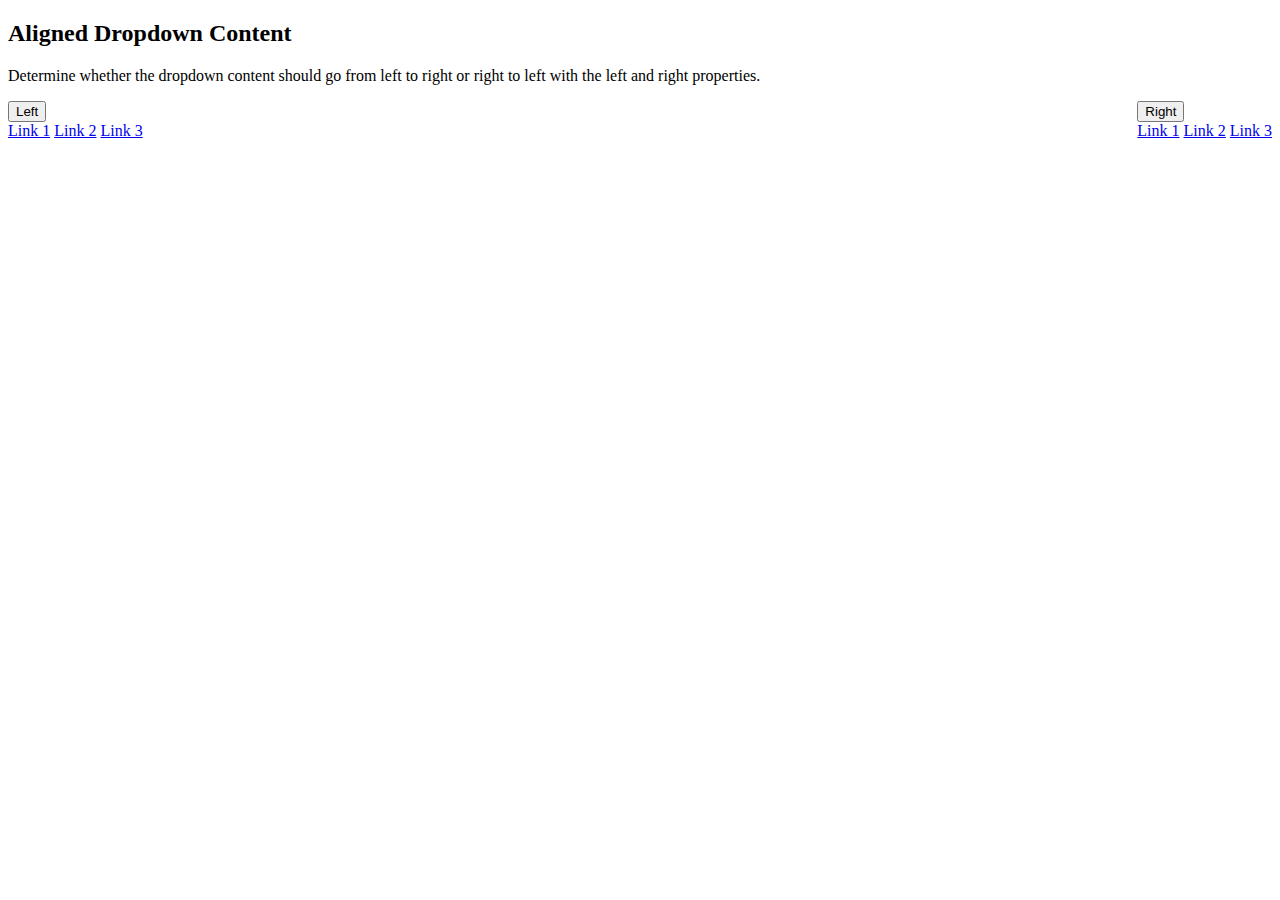
<file: bol/index.html>
<!DOCTYPE html>
<html>
<head>
<a href="css/style.css"></a>
</head>
<body>

<h2>Aligned Dropdown Content</h2>
<p>Determine whether the dropdown content should go from left to right or right to left with the left and right properties.</p>

<div class="dropdown" style="float:left;">
  <button class="dropbtn">Left</button>
  <div class="dropdown-content" style="left:0;">
  <a href="#">Link 1</a>
  <a href="#">Link 2</a>
  <a href="#">Link 3</a>
  </div>
</div>

<div class="dropdown" style="float:right;">
  <button class="dropbtn">Right</button>
  <div class="dropdown-content">
  <a href="#">Link 1</a>
  <a href="#">Link 2</a>
  <a href="#">Link 3</a>
  </div>
</div>

</body>
</html>
</file>
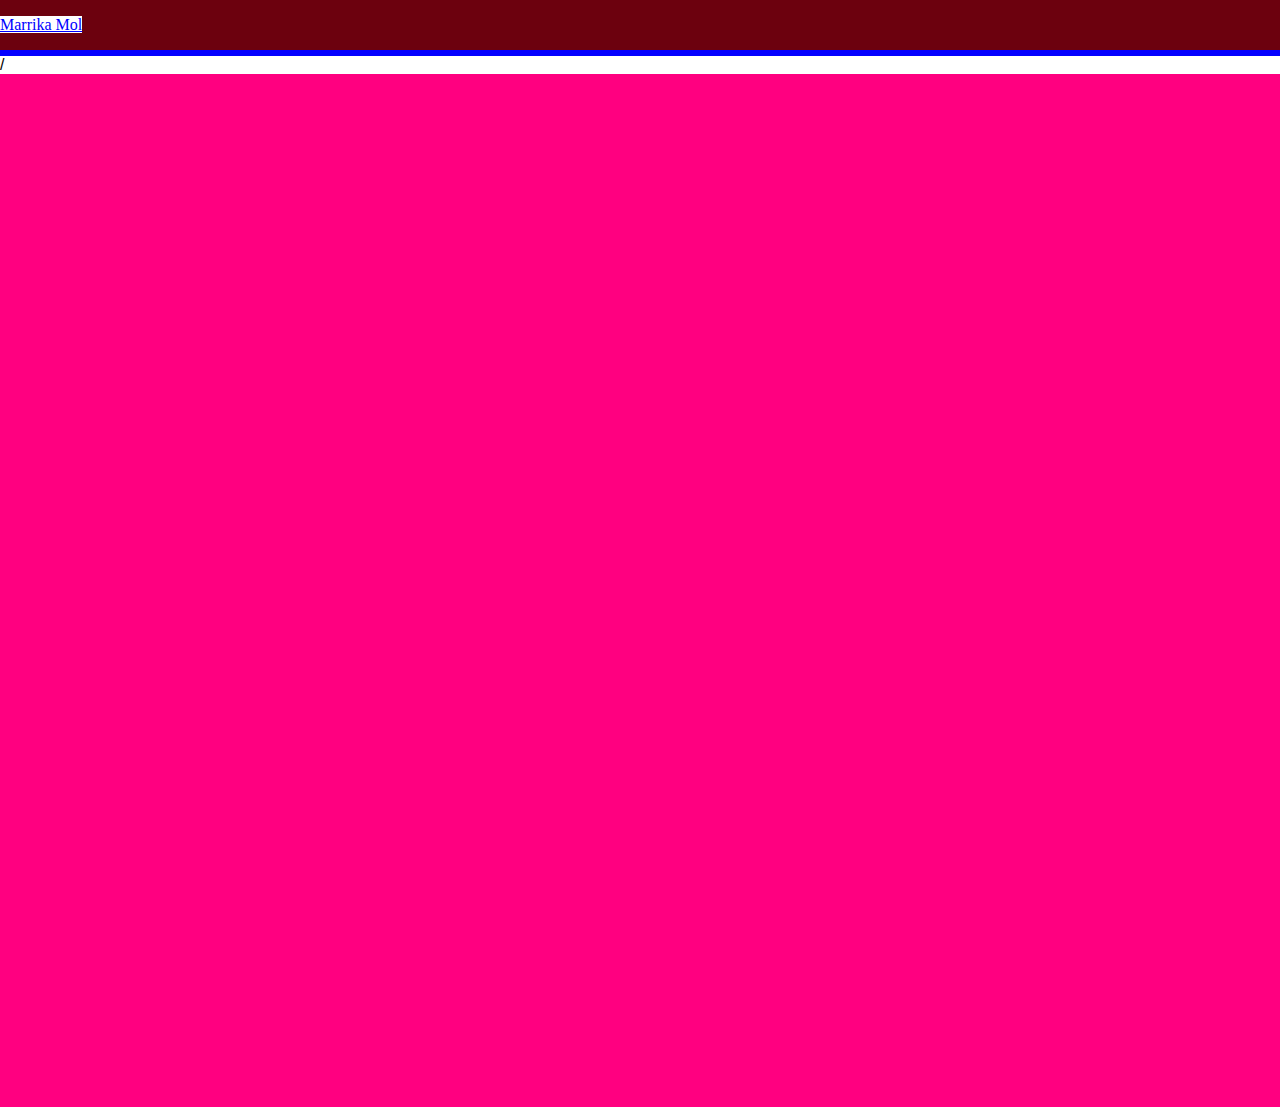
<file: irritantewebsite/index.html>
<!DOCTYPE html>
<html>
<head>

  <title> irritante website 2?! </title>
  <meta name="viewport" content="width=device-width, initial-scale=1">
  <link rel="stylesheet" href="../css/style.css"> 

</head>

<body>
  <nav>

    <ul>
      <a href="../../index.php" class="link link--dia">Marrika Mol</a></li>
    </ul>
<!-- 
    <ul class="content__item">
      <li> <a href="index.html" class="link link--dia">Projecten</a> </li>
      <li> <a href="index.html" class="link link--dia">CV</a> </li>
      <li> <a href="index.html" class="link link--dia">Over mij</a> </li>
      <li> <a href="index.html" class="link link--dia">Contact</a> </li>
    </ul> -->
    
  </nav> 

/
  <div class="slideshow-container">

    <div class="mySlides fade">
      <img class="img" src="images/rood.png" style="width:100%">
    </div>
    
    <div class="mySlides fade">
      <img class="img" src="images/oranje.png" style="width:100%">
    </div>
    
    <div class="mySlides fade">
        <img class="img" src="images/geel.png" style="width:100%">
      </div>
    
      <div class="mySlides fade">
        <img class="img" src="images/groen.png" style="width:100%"> 
      </div>
    
      <div class="mySlides fade">
        <img class="img" src="images/blauw.png" style="width:100%">
      </div>

      <div class="mySlides fade">
        <img class="img" src="images/paars.png" style="width:100%">
      </div>

      <div class="mySlides fade">
        <img class="img" src="images/loze.png" style="width:100%">
      </div>
    </div>
    
    <div style="text-align:center">
      <span class="dot"></span> 
      <span class="dot"></span> 
      <span class="dot"></span> 
      <span class="dot"></span> 
      <span class="dot"></span> 
      <span class="dot"></span> 
      <span class="dot"></span> 
      <span class="dot"></span> 
    </div>

<script src="js/irritantewebsite.js"></script>
</body>
</html>
</file>
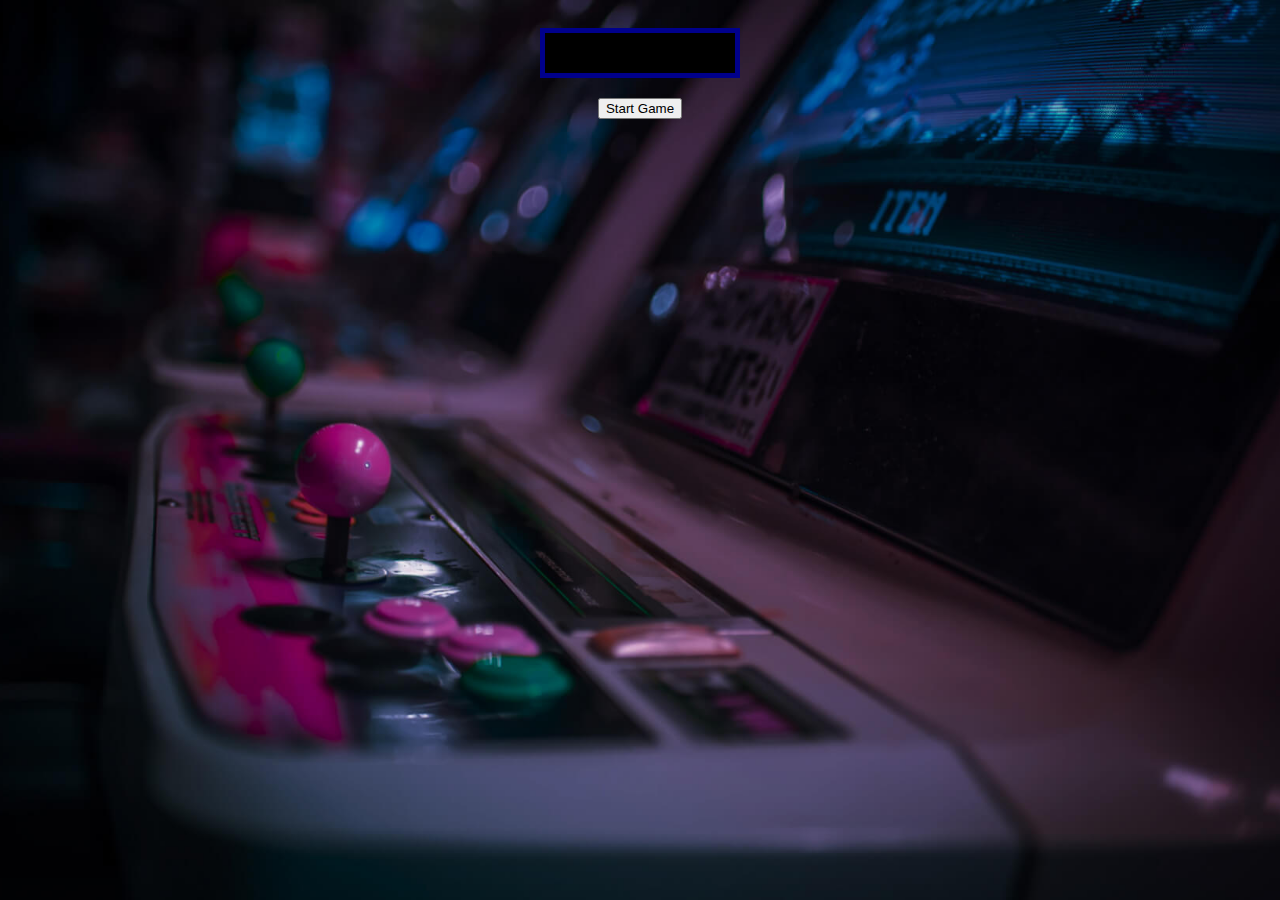
<file: game/js-pacman-FINISHED/index.html>
<!DOCTYPE html>
<html lang="en">
  <head>
    <meta charset="UTF-8" />
    <meta name="viewport" content="width=device-width, initial-scale=1.0" />
    <link rel="stylesheet" href="style.css">
    <title>JS Pacman</title>
  </head>
  <body>
    <div id="wrapper">
      <div id="game"></div>
      <div id="score"></div>
      <button id="start-button">Start Game</button>
    </div>
    <script src="./index.js"></script>
  </body>
</html>
</file>
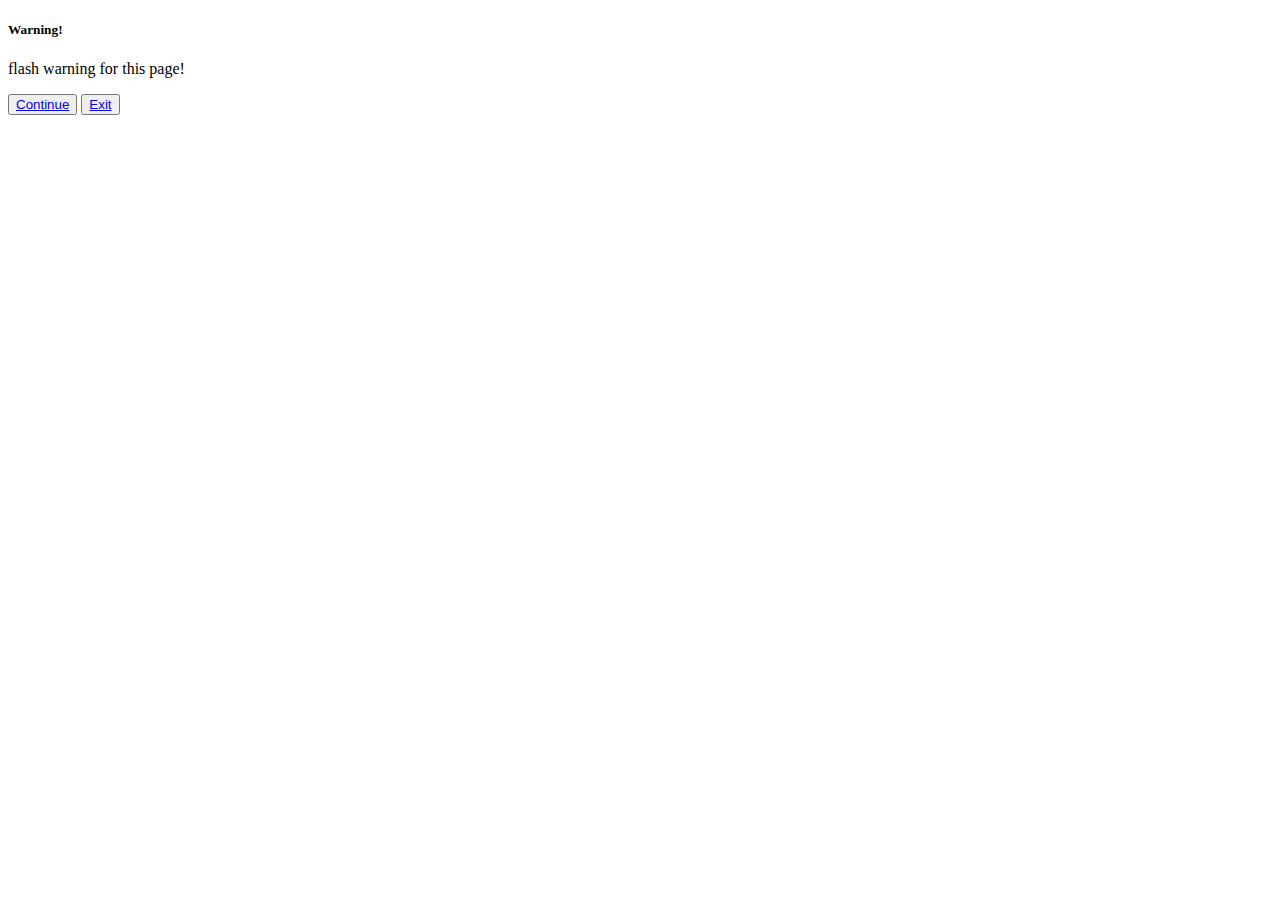
<file: warningpage/warning.html>
<!DOCTYPE html>
<html lang="en">
<head>
    <meta charset="UTF-8">
    <meta http-equiv="X-UA-Compatible" content="IE=edge">
    <meta name="viewport" content="width=device-width, initial-scale=1.0">
    <link href="https://cdn.jsdelivr.net/npm/bootstrap@5.2.3/dist/css/bootstrap.min.css" rel="stylesheet" integrity="sha384-rbsA2VBKQhggwzxH7pPCaAqO46MgnOM80zW1RWuH61DGLwZJEdK2Kadq2F9CUG65" crossorigin="anonymous">
    <link href="" rel="stylesheet" integrity="sha384-rbsA2VBKQhggwzxH7pPCaAqO46MgnOM80zW1RWuH61DGLwZJEdK2Kadq2F9CUG65" crossorigin="anonymous">
    <title>Document</title>
</head>
<body>
    <div class="modal modal-alert position-static d-block bg-secondary py-5" tabindex="-1" role="dialog" id="modalChoice">
        <div class="modal-dialog" role="document">
          <div class="modal-content rounded-3 shadow">
            <div class="modal-body p-4 text-center">
              <h5 class="mb-0">Warning!</h5>
              <p class="mb-0">flash warning for this page!</p>
            </div>

            <div class="modal-footer flex-nowrap p-0">
              <button type="button" class="btn btn-lg btn-link fs-6 text-decoration-none col-6 m-0 rounded-0 border-end"><a href="../../irritantewebsite/index.html" >Continue</a></button>
              <button type="button" class="btn btn-lg btn-link fs-6 text-decoration-none col-6 m-0 rounded-0"><a href="../projects.php" >Exit</a></button>
            </div>
          </div>
        </div>
    </div>
</body>
</html>
</file>
<file: css/style.css>
* {
<<<<<<< HEAD
  margin: 0;
  padding: 0;
  box-sizing: border-box;
  font-family: "Times New Roman";
}

html, body {
  scroll-behavior: smooth;
=======
  box-sizing: border-box;
  padding: 0px;
  margin: 0px;
  font-family: Arial, Helvetica, sans-serif;
  /* background-color: rgba(108, 1, 14, 1); */
>>>>>>> 34270b0 (Add URL for portfolio submodule)
}

body {
  display: flex;
  flex-direction: column;
<<<<<<< HEAD
  width: 100vw;
  height: 100vh;
}

nav {
  display: flex;
  flex-direction: row;
  justify-content: space-between;
  align-items: center;
  border-bottom: 6px solid rgb(4, 0, 255);
  background-color: lightgrey;
=======
  width: 100%;
  height: 100%;
  background-color: rgba(108, 1, 14, 1) !important;
}

html, body {
  scroll-behavior: smooth;
>>>>>>> 34270b0 (Add URL for portfolio submodule)
}

main {
  display: flex;
  align-items: flex-start;
  width: 100%;
  height: 100%;
  padding:60px 40px 0 40px;
}

<<<<<<< HEAD
section {
  display: flex;
  flex-direction: row;
  justify-content: space-between;
  width: 100%;
}

.name {
    font-size: 20px;
    padding-left: 10px;
  }  

.btn-group button {
  background-color: rgb(5, 247, 255); 
  border: 1px solid rgb(6, 194, 201); 
  color: rgb(0, 0, 0);
  padding: 10px 24px; 
  cursor: pointer; 
  float: left; 
}

.btn-group:after {
  content: " ";
  clear: both;
  display: table;
}

.btn-group button:not(:last-child) {
  border-right: none; 
}

.btn-group button:hover {
  background-color: #0019fc;
  color: white;
}

.contact_links {
  display: flex;
  flex-direction: column;
  font-size: 15px;
} 

.teksten {
  display: flex;
  flex-direction: column;
  font-size: 20px;
}

a:link, a:visited {
  background-color: white;
  color: blue;
  
=======
.teksten2{
  color: white;
}

/* home */
.teksten{
  display: flex;
  width: 100vw;
  justify-content: space-between;
  padding: 40px 0;
}

/* Slideshow container */
.mySlides {display: none;}
img {vertical-align: middle;}

.slideshow-container {
  position: relative;
  margin-top: -100px;
}

/* Caption text */
.text { 
  color: rgba(108, 1, 14, 1);
  font-size: 15px;
  padding: 8px 12px;
  position: absolute;
  bottom: 8px;
  width: 100%;
  text-align: center;
}

/* The dots/bullets/indicators */
.dot {
  height: 15px;
  width: 15px;
  margin: 0 2px;
  background-color:rgba(108, 1, 14, 1);
  border-radius: 50%;
  display: inline-block;
  transition: 5s ease;
}

/* Fading animation */
.fade {
  -webkit-animation-name: fade;
  -webkit-animation-duration: 2s;
  animation-name: fade;
  animation-duration: 10s;
}

/* einde slide show */ 

/* begin nav */
nav {
  display: flex;
  flex-direction: row;
  justify-content: space-between;
  align-items: center;
  margin: 0.3em;
  z-index: 999;
  font-size: 2rem;
}

.active {
  background-color: rgb(255, 255, 255);
  color: rgb(0, 0, 0);
  cursor: pointer;
  position: relative;
  white-space: nowrap;
}

.content__item {
  width: 100%;
  height: 100%;
  margin: 0;
  padding: 0px 15px;
  counter-increment: itemcounter;
  display: flex;
  flex-direction: row;
  align-items: center;
  justify-content: right;
  position: relative;
}

li {
  list-style-type: none;
  /* margin-right: 0.5em; */
}

.link {
  cursor: pointer;
  position: relative;
  white-space: nowrap;
  color: rgb(255, 255, 255);
  background-color: transparent;
}

nav a:link, nav a:visited {
>>>>>>> 34270b0 (Add URL for portfolio submodule)
  padding: 2px 20px;
  text-align: center;
  text-decoration: none;
  display: inline-block;
}

<<<<<<< HEAD
a:hover, a:active {
  background-color: white;
  color: blue;
}
=======
nav a:hover, nav a:active {
  background-color: white;
  color: black;
}
/* nav eind */


/* contact */
.img {
  opacity: 0.9;
}

>>>>>>> 34270b0 (Add URL for portfolio submodule)

.fotos {
  width: 30px;
  height: 30px;
}

.instagram {
  width: 35px;
  height: 35px;
}

.afb {
  font-size: 15px;
<<<<<<< HEAD
}
=======
}

/* end contact */

/* begin CV */

.cv {
  display: flex;
  flex-direction: column;
  color: white;
}

#cvtext {
margin: 0px 40px;
}

.middle {
display: flex;
align-items: center;
flex-wrap: wrap;
flex-direction: column;
text-align: center;
color: white;
}
/* eind CV */

/* projecten */

.projectboxrow {
  display: flex;
  flex-wrap: wrap;
  gap: 20px;
  justify-content: center;
  /* height: 650px; */
  padding: 40px 0;
  
}

.projectbox {
  /* width: 130px; */
  /* height: 320px; */
  border: 1px solid rgb(255, 255, 255);
  display: flex;
  flex-direction: column;
  flex-wrap: wrap;
  gap: 20px;
  max-width: 200px;
  text-align: center;
}

.projectbox a {
  text-decoration: none;
}

.projectbox a img {
  width: 170px;
  height: 140px;
}

/* eind projecten */

.linkbox {
    display: flex;
  justify-content: center;
}


@-webkit-keyframes fade {
  from {opacity: .8} 
  to {opacity: 1}
}

@keyframes fade {
  from {opacity: .8} 
  to {opacity: 1}
}

/* On smaller screens, decrease text size */
@media only screen and (max-width: 300px) {
  * {
    width: 100%;
  }

  .text {font-size: 11px}
} 
>>>>>>> 34270b0 (Add URL for portfolio submodule)
</file>
<file: game/js-pacman-FINISHED/style.css>
* {
  box-sizing: border-box;
}

body {
  background: url('background.jpg') no-repeat center center fixed;
  background-size: cover;
}

#wrapper {
  position: relative;
  display: flex;
  flex-direction: column;
  align-items: center;
  justify-content: center;
}

#game {
  position: relative;
  display: inline-grid;
  background: black;
}

.game-status {
  position: absolute;
  top: 0;
  left: 0;
  display: flex;
  align-items: center;
  justify-content: center;
  width: 100%;
  height: 50px;
  border: 5px darkblue solid;
  background: black;
  color: white;
  font-family: Arial, Helvetica, sans-serif;
  font-size: 1.5rem;
}

#score {
  display: flex;
  align-items: center;
  justify-content: center;
  width: 200px;
  height: 50px;
  border: 5px darkblue solid;
  background: black;
  margin-top: 20px;
  color: white;
  font-family: Arial, Helvetica, sans-serif;
  font-size: 2rem;
}

#start-button {
  margin-top: 20px;
}

.hide {
  display: none;
}

.square {
  display: block;
}

.blank {
  background: black;
}

.wall {
  border: 1px solid blue;
}

.dot {
  background: white;
  border: 8px solid black;
  border-radius: 50%;
}

.pill {
  background: white;
  border: 5px solid black;
  border-radius: 50%;
}

.ghost {
  position: relative;
  border-radius: 10px 10px 2px 2px;
  border: none;
}

.ghost::before {
  content: '';
  display: block;
  position: absolute;
  width: 3px;
  height: 3px;
  background: black;
  border-radius: 50%;
  left: 3px;
  top: 5px;
  border: 2px solid white;
}

.ghost::after {
  content: '';
  display: block;
  position: absolute;
  width: 3px;
  height: 3px;
  background: black;
  border-radius: 50%;
  right: 3px;
  top: 5px;
  border: 2px solid white;
}

.scared {
  background: blue !important;
}

.blinky {
  background: red;
}

.pinky {
  background: pink;
}

.inky {
  background: cyan;
}

.clyde {
  background: orange;
}

.pacman {
  background: yellow;
  border: none;
  border-radius: 50%;
  clip-path: polygon(
    0 0,
    20px 0,
    20px -5px,
    8px 10px,
    20px 25px,
    20px 20px,
    0 20px
  );
  animation: chew 0.2s linear forwards infinite;
}

@keyframes chew {
  50% {
    clip-path: polygon(
      0 0,
      20px 0,
      20px 10px,
      8px 10px,
      20px 10px,
      20px 20px,
      0 20px
    );
  }
}
</file>
